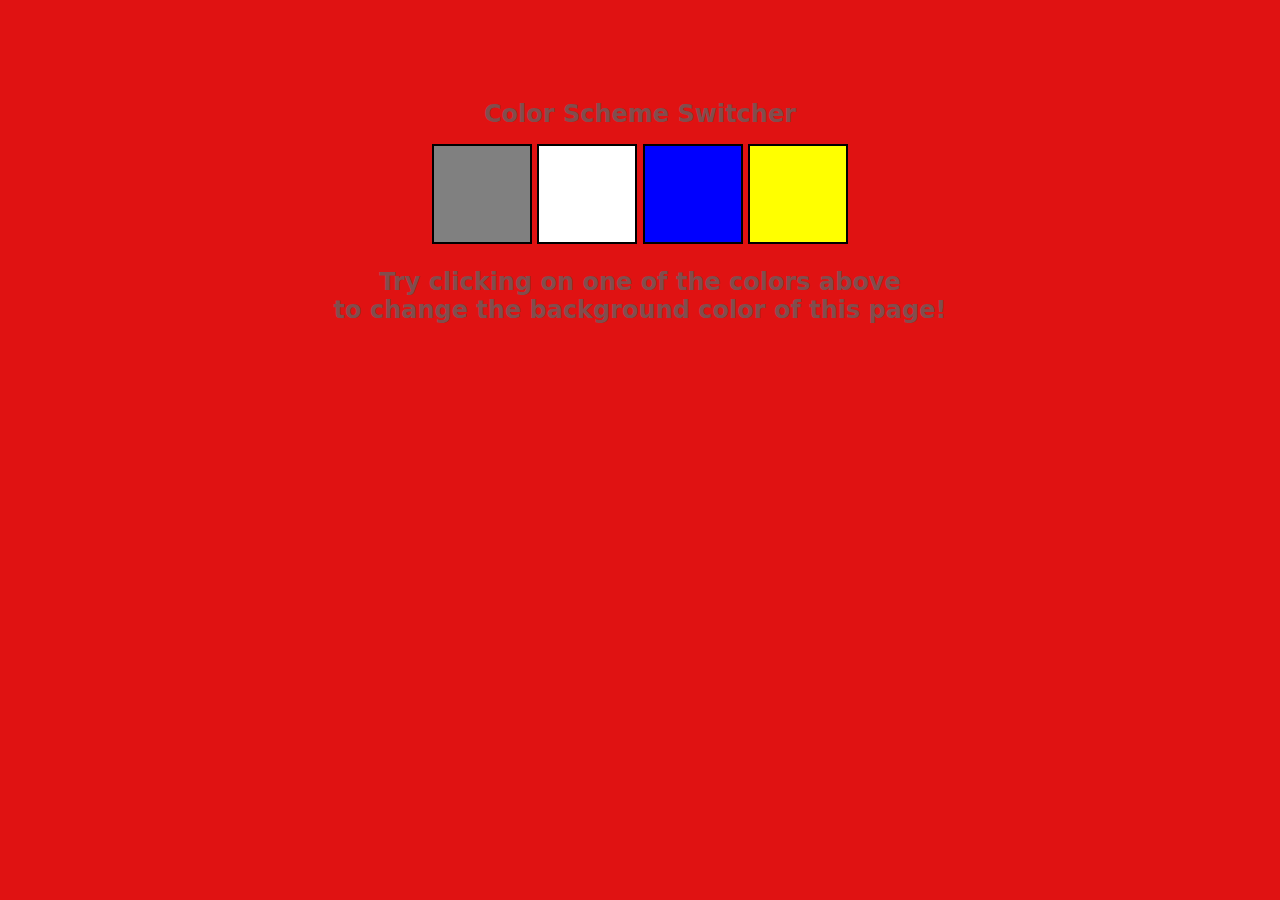
<file: 01_practice/1-color_changer/index.html>
<!DOCTYPE html>
<html lang="en">
  <head>
    <meta charset="UTF-8" />
    <meta name="viewport" content="width=device-width, initial-scale=1.0" />
    <meta http-equiv="X-UA-Compatible" content="ie=edge" />
    <link rel="stylesheet" href="style.css" />
    <link rel="stylesheet" href="../styles.css" />
    <title>JavaScript Background Color Switcher</title>
  </head>
  <body>
   
    <div class="canvas">
      <!-- <a
        style="
          background-color: #fff;
          padding: 10px 30px;
          border-radius: 8px;
          color: #212121;
          text-decoration: none;
          border: 2px solid #212121;
        "
        href="../index.html"
        >Back to Home Page</a
      > -->
      <h1>Color Scheme Switcher</h1>
      <span class="button" id="grey"></span>
      <span class="button" id="white"></span>
      <span class="button" id="blue"></span>
      <span class="button" id="yellow"></span>
      <h2>
        Try clicking on one of the colors above
        <span>to change the background color of this page!</span>
      </h2>
    </div>
    <script src="chaiaurcode.js"></script>
  </body>
</html>
</file>
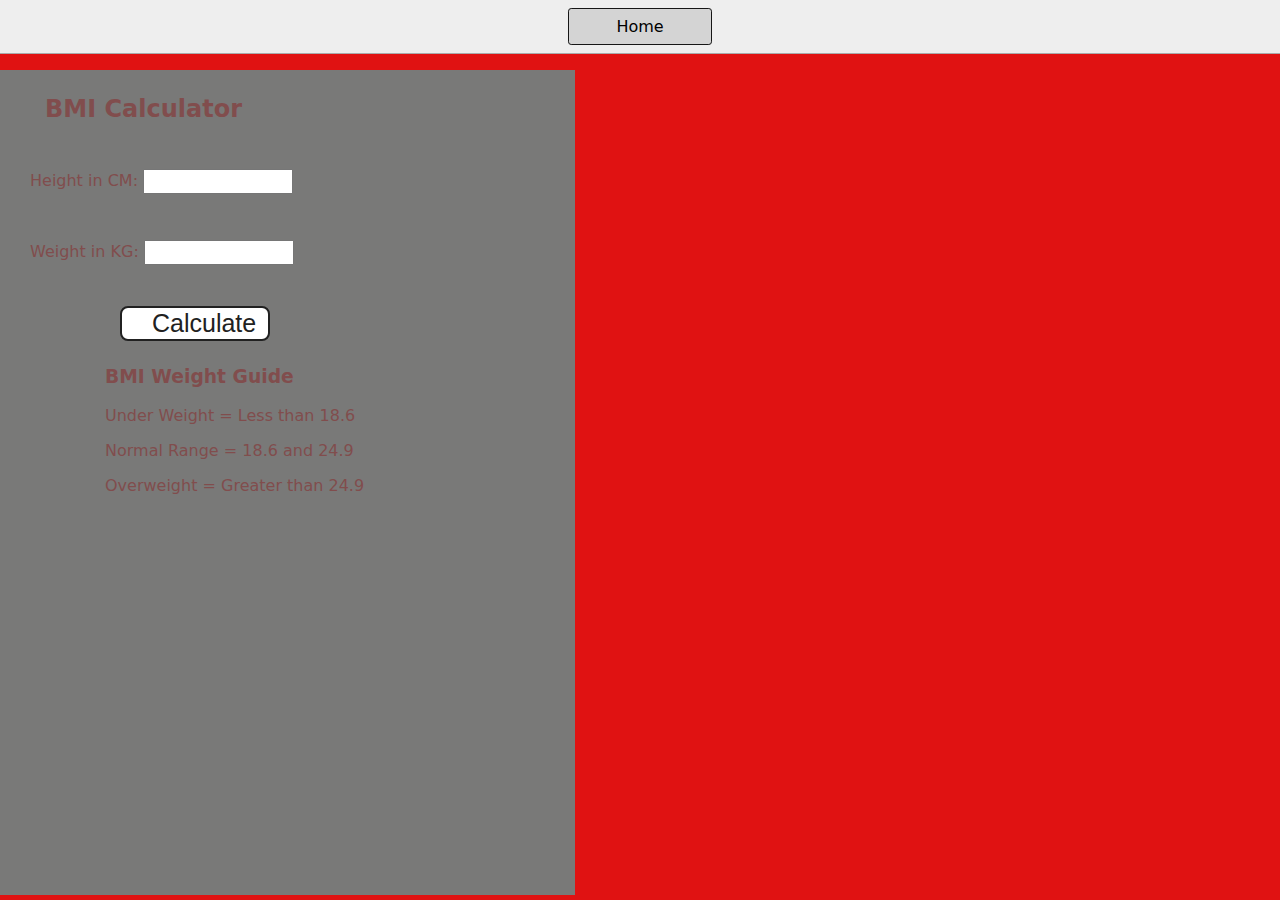
<file: 01_practice/2-BMI/index.html>
<!DOCTYPE html>
<html lang="en">
  <head>
    <meta charset="UTF-8" />
    <meta name="viewport" content="width=device-width, initial-scale=1.0" />
    <meta http-equiv="X-UA-Compatible" content="ie=edge" />
    <link rel="stylesheet" href="style.css" />
    <link rel="stylesheet" href="../styles.css" />
    <title>BMI Calculator</title>
  </head>
  <body>
    <nav>
      <a href="/" aria-current="page">Home</a>
    </nav>
    <div class="container">
      <h1>BMI Calculator</h1>
      <form>
        <p><label>Height in CM: </label><input type="text" id="height" /></p>
        <p><label>Weight in KG: </label><input type="text" id="weight" /></p>
        <button>Calculate</button>
        <div id="results"></div>
        <div id="weight-guide">
          <h3>BMI Weight Guide</h3>
          <p>Under Weight = Less than 18.6</p>
          <p>Normal Range = 18.6 and 24.9</p>
          <p>Overweight = Greater than 24.9</p>
        </div>
      </form>
    </div>
  </body>
  <script src="chaiaurcode.js"></script>
</html>
</file>
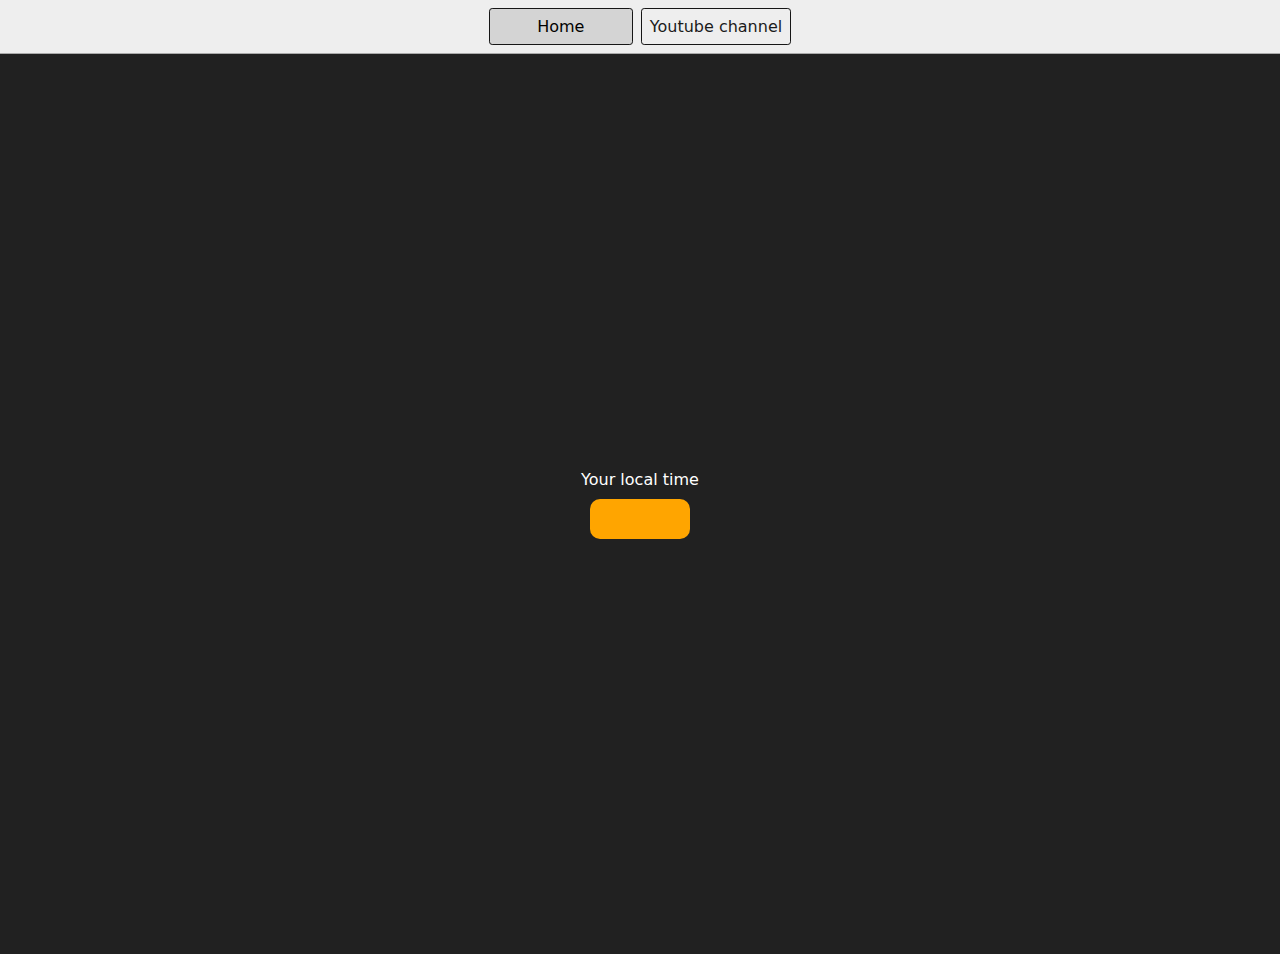
<file: 01_practice/3-DigitalClock/index.html>
<!DOCTYPE html>
<html lang="en">
  <head>
    <meta charset="UTF-8" />
    <meta name="viewport" content="width=device-width, initial-scale=1.0" />
    <meta http-equiv="X-UA-Compatible" content="ie=edge" />
    <link rel="stylesheet" type="text/css" href="../styles.css" />
    <title>Your Local Time</title>
    <style>
      body {
        background-color: #212121;
        color: #fff;
      }
      .center {
        display: flex;
        height: 100vh;
        justify-content: center;
        align-items: center;
        flex-direction: column;
      }
      #clock {
        font-size: 40px;
        background-color: orange;
        padding: 20px 50px;
        margin-top: 10px;
        border-radius: 10px;
      }
    </style>
  </head>
  <body>
    <nav>
      <a href="/" aria-current="page">Home</a>
      <a target="_blank" href="https://www.youtube.com/@chaiaurcode"
        >Youtube channel</a
      >
    </nav>
    <div class="center">
      <div id="banner"><span>Your local time</span></div>
      <div id="clock"></div>
    </div>
    <script src="chaiaurcode.js"></script>
  </body>
</html>
</file>
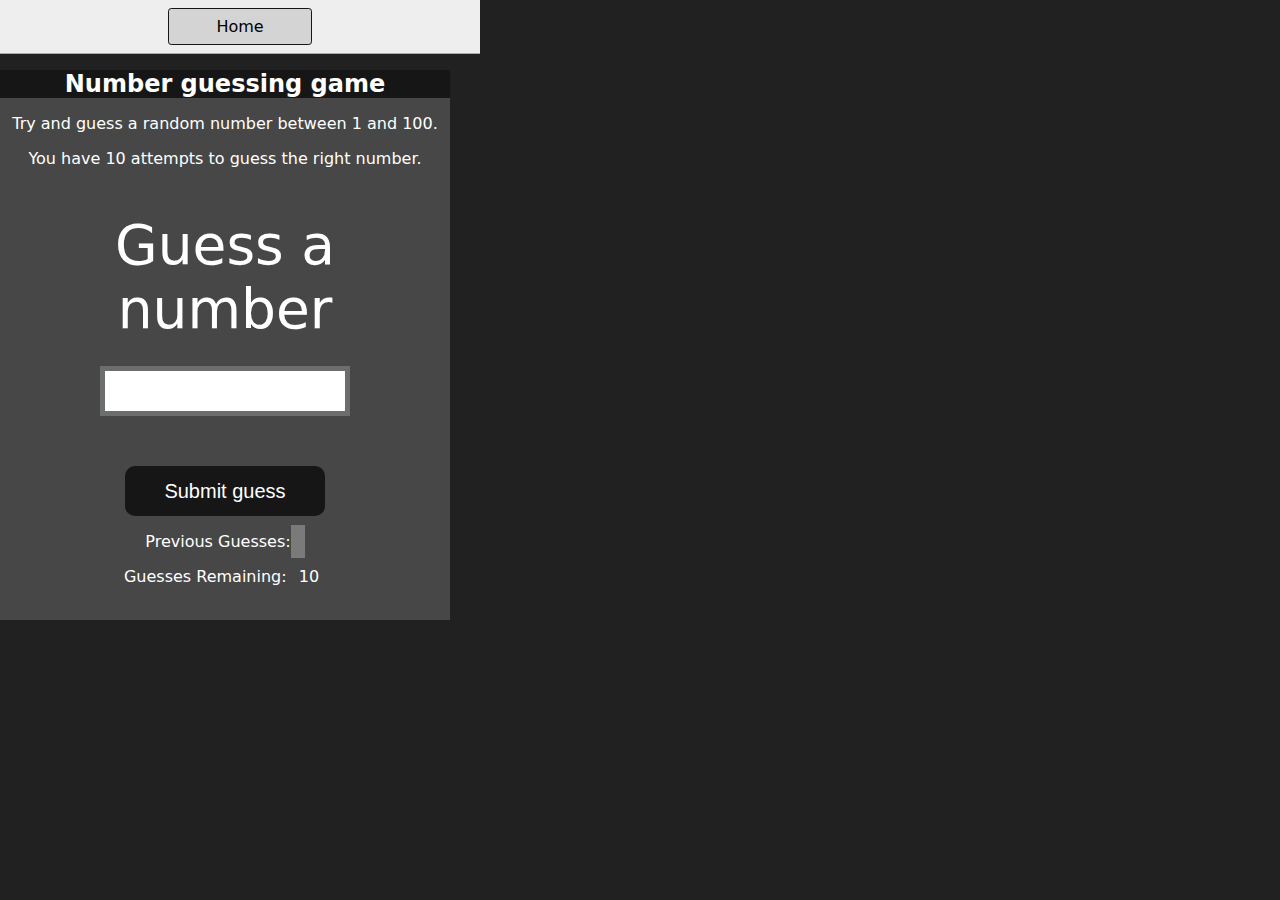
<file: 01_practice/4-GuessTheNumber/index.html>
<!DOCTYPE html>
<html lang="en">
<head>
    <meta charset="UTF-8">
    <meta name="viewport" content="width=device-width, initial-scale=1.0">
    <meta http-equiv="X-UA-Compatible" content="ie=edge">
    <title>Number Guessing Game</title>
    <link rel="stylesheet" href="style.css">
    <link rel="stylesheet" href="../styles.css">
</head>
<body style="background-color:#212121; color:#fff;">
  <nav>
    <a href="/" aria-current="page">Home</a>
  </nav>
    
    <div id="wrapper">
      <h1>Number guessing game</h1>
    <p>Try and guess a random number between 1 and 100.</p>
    <p>You have 10 attempts to guess the right number.</p>
    </br>
        <form class="form">
            <label2 for="guessField" id="guess">Guess a number</label>
            <input type="text" id="guessField" class="guessField">
            <input type="submit" id="subt" value="Submit guess" class="guessSubmit">
        </form>

        <div class="resultParas">
            <p >Previous Guesses: <span class="guesses"></span></p>
            <p >Guesses Remaining: <span class="lastResult">10</span></p>
            <p class="lowOrHi"></p>
        </div>
    </div>
    <script src="chaiaurcode.js"></script>
</body>
</html>
</file>
<file: 01_practice/1-color_changer/style.css>
html {
    margin: 0;
  }
  
  span {
    display: block;
  }
  .canvas {
    margin: 100px auto 100px;
    width: 80%;
    text-align: center;
  }
  
  .button {
    width: 100px;
    height: 100px;
    border: solid black 2px;
    display: inline-block;
  }
  
  #grey {
    background: grey;
  }
  
  #white {
    background: white;
  }
  #blue {
    background: blue;
  }
  #yellow {
    background: yellow;
  }
</file>
<file: 01_practice/styles.css>
* {
    box-sizing: border-box;
  }
  
  body {
    margin: 0;
    font-family: system-ui, sans-serif;
    color: rgb(129, 77, 77);
    background-color: rgb(224, 18, 18);
  }
  
  nav {
    display: flex;
    flex-wrap: wrap;
    align-items: center;
    justify-content: center;
    padding: 0.5rem;
    gap: 0.5rem;
    border-bottom: solid 1px #aaa;
    background-color: #eee;
  }
  
  nav a {
    display: inline-block;
    min-width: 9rem;
    padding: 0.5rem;
    border-radius: 0.2rem;
    border: solid 1px rgb(22, 22, 22);
    text-align: center;
    text-decoration: none;
    color: #1b1b1b;
  }
  
  nav a[aria-current='page'] {
    color: #000;
    background-color: #d4d4d4;
  }
  
  main {
    padding: 1rem;
  }
  
  h1 {
    font-weight: bold;
    font-size: 1.5rem;
  }
  
  .projects {
    display: flex;
    flex-direction: column;
  }
  
  .project-link {
    background-color: #fff;
    padding: 10px 30px;
    border-radius: 8px;
    color: #212121;
    text-decoration: none;
    border: 2px solid #212121;
    margin-top: 5px;
  }
</file>
<file: 01_practice/2-BMI/style.css>
.container {
    width: 575px;
    height: 825px;
  
    background-color: #797978;
    padding-left: 30px;
  }
  #height,
  #weight {
    width: 150px;
    height: 25px;
    margin-top: 30px;
  }
  
  #weight-guide {
    margin-left: 75px;
    margin-top: 25px;
  }
  
  #results {
    font-size: 35px;
    margin-left: 90px;
    margin-top: 20px;
    color: rgb(241, 241, 241);
  }
  
  button {
    width: 150px;
    height: 35px;
    margin-left: 90px;
    margin-top: 25px;
    background-color: #fff;
    padding: 1px 30px;
    border-radius: 8px;
    color: #212121;
    text-decoration: none;
    border: 2px solid #212121;
  
    font-size: 25px;
  }
  
  h1 {
    padding-left: 15px;
    padding-top: 25px;
    
  }
</file>
<file: 01_practice/4-GuessTheNumber/style.css>
html {
    font-family: sans-serif;
  }
  
  body {
    width: 300px;
    max-width: 750px;
    min-width: 480px;
    margin: 0 auto;
    background-color: #212121;
  }
  
  .lastResult {
    color: white;
    padding: 7px;
  }
  
  .guesses {
    color: white;
    padding: 7px;
  }
  
  button {
    background-color: #141414;
    color: #fff;
    width: 250px;
    height: 50px;
    border-radius: 25px;
    font-size: 30px;
    border-style: none;
    margin-top: 30px;
    /* margin-left: 50px; */
  }
  
  #subt {
    background-color: #161616;
    color: #ffffff;
    width: 200px;
    height: 50px;
    border-radius: 10px;
    font-size: 20px;
    border-style: none;
    margin-top: 50px;
    /* margin-left: 75px; */
  }
  
  #guessField {
    color: #000;
    width: 250px;
    height: 50px;
    font-size: 30px;
    border-style: none;
    margin-top: 25px;
  
    /* margin-left: 50px; */
    border: 5px solid #6c6d6d;
    text-align: center;
  }
  
  #guess {
    font-size: 55px;
    /* margin-left: 90px; */
    margin-top: 120px;
    color: #fff;
  }
  
  .guesses {
    background-color: #7a7a7a;
  }
  
  #wrapper {
    box-sizing: border-box;
    text-align: center;
    width: 450px;
    height: 550px;
    background-color: #474747;
    color: #fff;
    font-size: 25px;
  }
  
  h1 {
    background-color: #161616;
  
    color: #fff;
    text-align: center;
  }
  
  p {
    font-size: 16px;
    text-align: center;
  }
</file>
